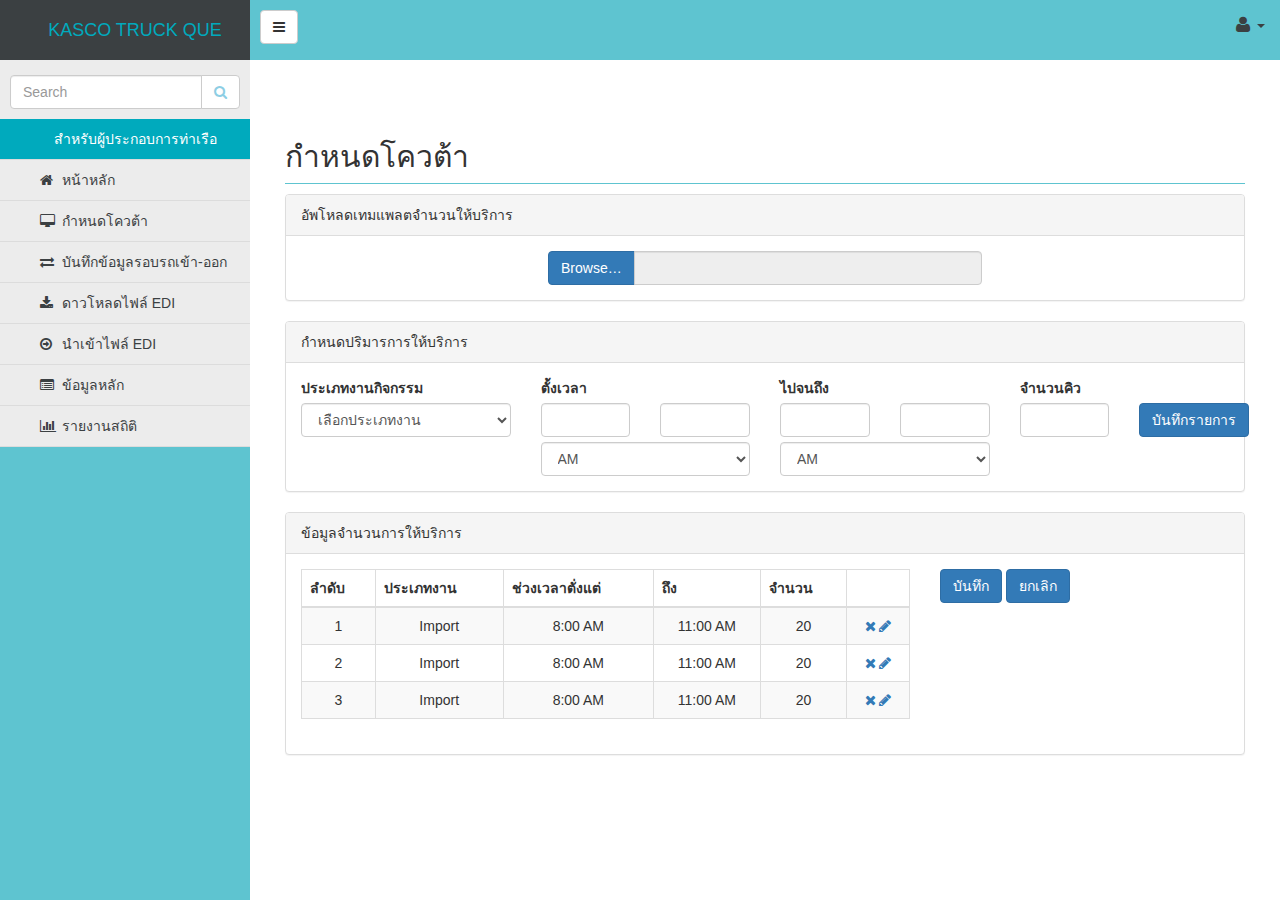
<file: TQ/TQ/index.html>
<!DOCTYPE html>
<html lang="en">

<head>

    <meta charset="utf-8">
    <meta http-equiv="X-UA-Compatible" content="IE=edge">
    <meta name="viewport" content="width=device-width, shrink-to-fit=no, initial-scale=1">
    <meta name="description" content="">
    <meta name="author" content="">

    <title>KASCO TRUCK QUE</title>

    <!-- Bootstrap Core CSS -->
    <link href="css/bootstrap.min.css" rel="stylesheet">

    <!-- Font Awesome -->
    <link rel="stylesheet" href="css/font-awesome.min.css">

    <!-- sidebar CSS -->
    <link href="css/simple-sidebar.css" rel="stylesheet">

    <!-- Custom CSS -->
    <link href="css/style.css" rel="stylesheet">

    <!-- HTML5 Shim and Respond.js IE8 support of HTML5 elements and media queries -->
    <!-- WARNING: Respond.js doesn't work if you view the page via file:// -->
    <!--[if lt IE 9]>
        <script src="https://oss.maxcdn.com/libs/html5shiv/3.7.0/html5shiv.js"></script>
        <script src="https://oss.maxcdn.com/libs/respond.js/1.4.2/respond.min.js"></script>
    <![endif]-->

</head>

<body>

    <div id="wrapper">
        
        <!-- Sidebar -->
        <div id="sidebar-wrapper" style="z-index:5;">
            <ul class="sidebar-nav">
                <li class="sidebar-brand" style="border:none;">
                    <a href="#" class="text-center">
                        KASCO TRUCK QUE
                    </a>
                </li>
                    <div class="input-group" style="padding:10px;">
                      <input type="text" class="form-control" placeholder="Search">
                      <span class="input-group-btn">
                        <button class="btn btn-default" type="button"><i class="fa fa-search" style="color: #8dcee4;"></i></button>
                      </span>
                    </div><!-- /input-group -->
                <li>
                    <a class="text-center" style="color:#ffffff;background-color:#00aabd;">สำหรับผู้ประกอบการท่าเรือ</a>
                </li>
                <li>
                    <a href="#"><i class="fa fa-home fa-fw" style="margin-right:20px;"></i> หน้าหลัก</a>
                </li>
                
                <li>
                    <a href="tables.html"><i class="fa fa-desktop fa-fw" style="margin-right:20px;"></i> กำหนดโควต้า</a>
                </li>
                <li>
                    <a href="tables.html"><i class="fa fa-exchange fa-fw" style="margin-right:20px;"></i> บันทึกข้อมูลรอบรถเข้า-ออก</a>
                </li>
                <li>
                    <a href="tables.html"><i class="fa fa-download fa-fw" style="margin-right:20px;"></i> ดาวโหลดไฟล์ EDI</a>
                </li>
                <li>
                    <a href="tables.html"><i class="fa fa-arrow-circle-o-right fa-fw" style="margin-right:20px;"></i> นำเข้าไฟล์ EDI</a>
                </li>
                <li>
                    <a href="tables.html"><i class="fa fa-list-alt fa-fw" style="margin-right:20px;"></i> ข้อมูลหลัก</a>
                </li>
                <li>
                    <a href="forms.html"><i class="fa fa-bar-chart fa-fw" style="margin-right:20px;"></i> รายงานสถิติ</a>
                </li>                       
            </ul>
        </div>
        <!-- /#sidebar-wrapper -->

       
<!-- Toggle -->
                        <a href="#menu-toggle" class="btn btn-default" id="menu-toggle" style="position:absolute;top:100;left:60; z-index:200; margin:10px;"><i class="fa fa-bars" aria-hidden="true"></i></a>
                        <!-- End Toggle -->
        

        <!-- Page Content -->
        <!-- Page Header -->
        <div id="topnavbar">
            <nav class="navbar navbar-static-top topnavbar">
                      <div class="container-fluid">
                        
                        <ul class="nav navbar-nav navbar-right">
                          <li class="dropdown">
                            <a class="dropdown-toggle" data-toggle="dropdown" href="#"><i class="fa fa-user" aria-hidden="true"></i>
                            <span class="caret"></span></a>
                            <ul class="dropdown-menu">
                              <li><a href="#">Log out</a></li>
                            </ul>
                          </li>
                        </ul>
                        
                      </div>
            </nav>
        </div>
        <!-- Page Header -->

        <div id="page-content-wrapper">
                        
            <div class="container-fluid">
                <div class="row">
                    <div class="col-lg-12">
                        
                        <div id="page-wrapper">
            
            <div class="row" style="padding-top:20px;">
                <div class="col-md-12">
                    <h2>กำหนดโควต้า</h2>
                    <div class="horizontal-line"></div>
                </div>
                
            </div>
            <!-- /.row -->
            <div class="row">
                <div class="col-md-12" style="margin-top:10px;">    
                    <div class="panel panel-default">
                      <div class="panel-heading">อัพโหลดเทมแพลตจำนวนให้บริการ</div>
                      <div class="panel-body text-center">
                        <div class="col-lg-6 col-sm-6 col-md-offset-3">
                            
                            <div class="input-group">
                                <label class="input-group-btn">
                                    <span class="btn btn-primary">
                                        Browse&hellip; <input type="file" style="display: none;" multiple>
                                    </span>
                                </label>
                                <input type="text" class="form-control" readonly>
                            </div>
                      </div>
                    </div>
                </div>

                <div class="row">
                <div class="col-md-12">    
                    <div class="panel panel-default">
                      <div class="panel-heading">กำหนดปริมารการให้บริการ</div>
                      <div class="panel-body">
                            <div class="row">
                                <form>
                                    <div class="col-md-3">
                                    <label >ประเภทงานกิจกรรม</label>
                                        <select class="form-control" id="sel1">
                                          <option>เลือกประเภทงาน</option>
                                          <option>Import</option>
                                          <option>Export</option>
                                        </select>
                                    </div>
                                    <div class="col-md-3">
                                        <label>ตั้งเวลา</label>
                                        <div class="row">
                                            <div class="col-md-6"><input class="form-control" size="7"></div>
                                            <div class="col-md-6"><input class="form-control" size="7"></div>
                                            <div class="col-md-12">
                                                <select class="form-control" style="margin-top:5px;" id="sel1">
                                                  <option>AM</option>
                                                  <option>PM</option>
                                                </select>
                                            </div>
                                        </div>
                                    </div>
                                    <div class="col-md-3">
                                        <label>ไปจนถึง</label>
                                        <div class="row">
                                            <div class="col-md-6 col-sm-6"><input class="form-control" size="7"></div>
                                            <div class="col-md-6 col-sm-6"><input class="form-control" size="7"></div>
                                            <div class="col-md-12">
                                                <select class="form-control" style="margin-top:5px;" id="sel1">
                                                  <option>AM</option>
                                                  <option>PM</option>
                                                </select>
                                            </div>
                                        </div>
                                    </div>
                                    <div class="col-md-3">
                                        <label>จำนวนคิว</label>
                                        <div class="row">
                                            <div class="col-md-6"><input class="form-control" size="7"></div>
                                            <div class="col-md-6">
                                                <button type="submit" class="btn btn-primary">บันทึกรายการ</button>
                                            </div>
                                        </div>
                                    </div>
                                </form>
                            </div>

                      </div>
                    </div>
                </div>


                <div class="col-md-12">    
                    <div class="panel panel-default">
                      <div class="panel-heading">ข้อมูลจำนวนการให้บริการ</div>
                      <div class="panel-body">
                            <div class="row">
                                <div class="col-md-8">
                                <div class="table-responsive">
                                    <table class="table table-striped table-bordered text-center ">
                                        
                                            <thead >
                                                <tr>
                                                    <th>
                                                        ลำดับ
                                                    </th>
                                                    <th>
                                                        ประเภทงาน
                                                    </th>
                                                    <th>
                                                        ช่วงเวลาตั่งแต่
                                                    </th>
                                                    <th>
                                                        ถึง
                                                    </th>
                                                    <th>
                                                        จำนวน
                                                    </th>
                                                    <th>
                                                        
                                                    </th>
                                                </tr>
                                            </thead>
                                            <tbody>
                                                
                                                <tr>
                                                    <td>
                                                        1
                                                    </td>
                                                    <td>
                                                        Import
                                                    </td>
                                                    <td>
                                                        8:00 AM
                                                    </td>
                                                    <td>
                                                        11:00 AM
                                                    </td>
                                                    <td>
                                                        20
                                                    </td>
                                                    <td>
                                                        <a href="#"><i class="fa fa-times" aria-hidden="true"></i></a>
                                                        <a href="#"><i class="fa fa-pencil " aria-hidden="true"></i></a>
                                                    </td>
                                                </tr>
                                                <tr>
                                                    <td>
                                                        2
                                                    </td>
                                                    <td>
                                                        Import
                                                    </td>
                                                    <td>
                                                        8:00 AM
                                                    </td>
                                                    <td>
                                                        11:00 AM
                                                    </td>
                                                    <td>
                                                        20
                                                    </td>
                                                    <td>
                                                        <a href="#"><i class="fa fa-times" aria-hidden="true"></i></a>
                                                        <a href="#"><i class="fa fa-pencil " aria-hidden="true"></i></a>
                                                    </td>
                                                </tr>
                                                <tr>
                                                    <td>
                                                        3
                                                    </td>
                                                    <td>
                                                        Import
                                                    </td>
                                                    <td>
                                                        8:00 AM
                                                    </td>
                                                    <td>
                                                        11:00 AM
                                                    </td>
                                                    <td>
                                                        20
                                                    </td>
                                                    <td>
                                                        <a href="#"><i class="fa fa-times" aria-hidden="true"></i></a>
                                                        <a href="#"><i class="fa fa-pencil " aria-hidden="true"></i></a>
                                                    </td>
                                                </tr>
                                            </tbody>
                                        
                                    </table>
                                    </div>
                                </div>

                                <div class="col-md-4">
                                    <button type="submit" class="btn btn-primary">บันทึก</button>
                                    <button type="submit" class="btn btn-primary">ยกเลิก</button>
                                </div>

                            </div>
                      </div>
                    </div>
                </div>



                

            </div>
                
            </div>
            <!-- /.row -->



        </div>
                    </div>
                </div>
            </div>
        </div>
        <!-- /#page-content-wrapper -->

    </div>
    <!-- /#wrapper -->

    <!-- jQuery -->
    <script src="js/jquery.js"></script>

    <!-- Bootstrap Core JavaScript -->
    <script src="js/bootstrap.min.js"></script>

    <!-- Menu Toggle Script -->
    <script>
    $("#menu-toggle").click(function(e) {
        e.preventDefault();
        $("#wrapper").toggleClass("toggled");
    });
    </script>

</body>

</html>
</file>
<file: TQ/TQ/css/style.css>
.topnavbar{
	height: 60px;
    font-size: 18px;
    line-height: 120px;
    z-index: 0;
    background-color: #5ec4d0;
    border: none;
}
.horizontal-line{
    height: 1px;
    width: auto;
    background-color: #5ec4d0;
}

.dropdown-toggle{
    display: block;
    text-decoration: none;
    color: #3b4042;
}

.dropdown-toggle{
    display: block;
    text-decoration: none;
    color: #3b4042;
    background-color: none;
}
.dropdown-toggle > a:hover,
.dropdown-toggle > a:focus,{
    display: block;
    text-decoration: none;
    color: #3b4042;
    background-color: none;
}

.nav .open>a, 
.nav .open>a:focus, 
.nav .open>a:hover{
	background-color: #5ec4d0;
}
.nav>li>a:focus, 
.nav>li>a:visited {
	background-color: #5ec4d0;
}

.dropdown-menu{
	background-color: #5ec4d0;
}

.dropdown-menu > a:hover{
	background-color: #5ec4d0;
}
</file>
<file: TQ/TQ/css/simple-sidebar.css>
/*!
 * Start Bootstrap - Simple Sidebar (http://startbootstrap.com/)
 * Copyright 2013-2016 Start Bootstrap
 * Licensed under MIT (https://github.com/BlackrockDigital/startbootstrap/blob/gh-pages/LICENSE)
 */

 body {
    overflow-x: hidden;
 }

/* Toggle Styles */

#wrapper {
    padding-left: 0;
    -webkit-transition: all 0.5s ease;
    -moz-transition: all 0.5s ease;
    -o-transition: all 0.5s ease;
    transition: all 0.5s ease;
}

#wrapper.toggled {
    padding-left: 250px;
}

#sidebar-wrapper {
    z-index: 1000;
    position: fixed;
    left: 250px;
    width: 0;
    height: 100%;
    margin-left: -250px;
    overflow-y: auto;
    background: #5ec4d0;
    -webkit-transition: all 0.5s ease;
    -moz-transition: all 0.5s ease;
    -o-transition: all 0.5s ease;
    transition: all 0.5s ease;
}

#wrapper.toggled #sidebar-wrapper {
    width: 250px;
}

#page-content-wrapper {
    width: 100%;
    position: absolute;
    padding: 15px;
}

#wrapper.toggled #page-content-wrapper {
    position: absolute;
    margin-right: -250px;
}

/* Sidebar Styles */

.sidebar-nav {
    position: absolute;
    top: 0;
    width: 250px;
    margin: 0;
    padding: 0;
    list-style: none;
    background-color: #ececec;

}

.sidebar-nav li {
    text-indent: 20px;
    line-height: 40px;
    border-bottom: 1px solid #dcdcdc;
}

.sidebar-nav li a {
    display: block;
    text-decoration: none;
    color: #3b4042;

}

.sidebar-nav li a:hover {
    text-decoration: none;
    color: #00aabd;
    background: rgba(255,255,255,0.5);

}

.sidebar-nav li a:active,
.sidebar-nav li a:focus {
    text-decoration: none;
}

.sidebar-nav > .sidebar-brand {
    height: 65px;
    font-size: 18px;
    line-height: 60px;
}

.sidebar-nav > .sidebar-brand a {
    color: #00aabd;
    background: #3b4042;
}

.sidebar-nav > .sidebar-brand a:hover {
    color: #00aabd;
    background: #3b4042;
}


@media(min-width:768px) {
    #wrapper {
        padding-left: 250px;
    }

    #wrapper.toggled {
        padding-left: 0;
    }

    #sidebar-wrapper {
        width: 250px;
    }

    #wrapper.toggled #sidebar-wrapper {
        width: 0;
    }

    #page-content-wrapper {
        padding: 20px;
        position: relative;
    }

    #wrapper.toggled #page-content-wrapper {
        position: relative;
        margin-right: 0;
    }
}
</file>
